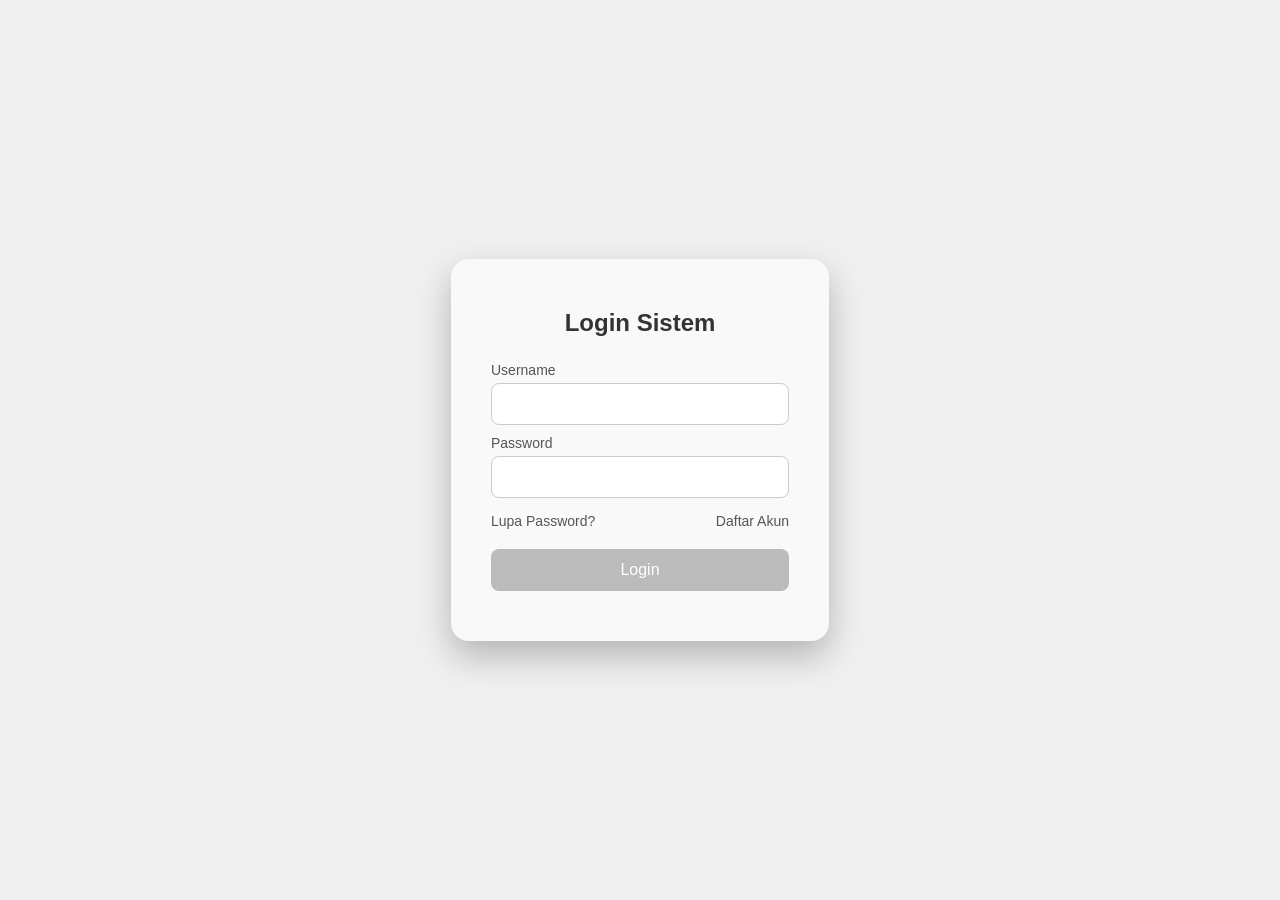
<file: Tugas Elektronik/index.html>
<!DOCTYPE html>
<html lang="id">
<head>

<meta charset="UTF-8">
<title>Login Sistem</title>

<link rel="stylesheet" href="login.css">

</head>

<body>

<div class="login-container">
    <h2>Login Sistem</h2>
    <form action="login.php" method="POST">
        <label>Username</label>
        <input type="text" name="username" required>

        <label>Password</label>
        <input type="password" name="password" required>

        <!-- Link bawah password -->
        <div class="links">
            <a href="#">Lupa Password?</a>
            <a href="#">Daftar Akun</a>
        </div>

        <button type="submit">Login</button>
    </form>
</div>

</body>
</html>
</file>
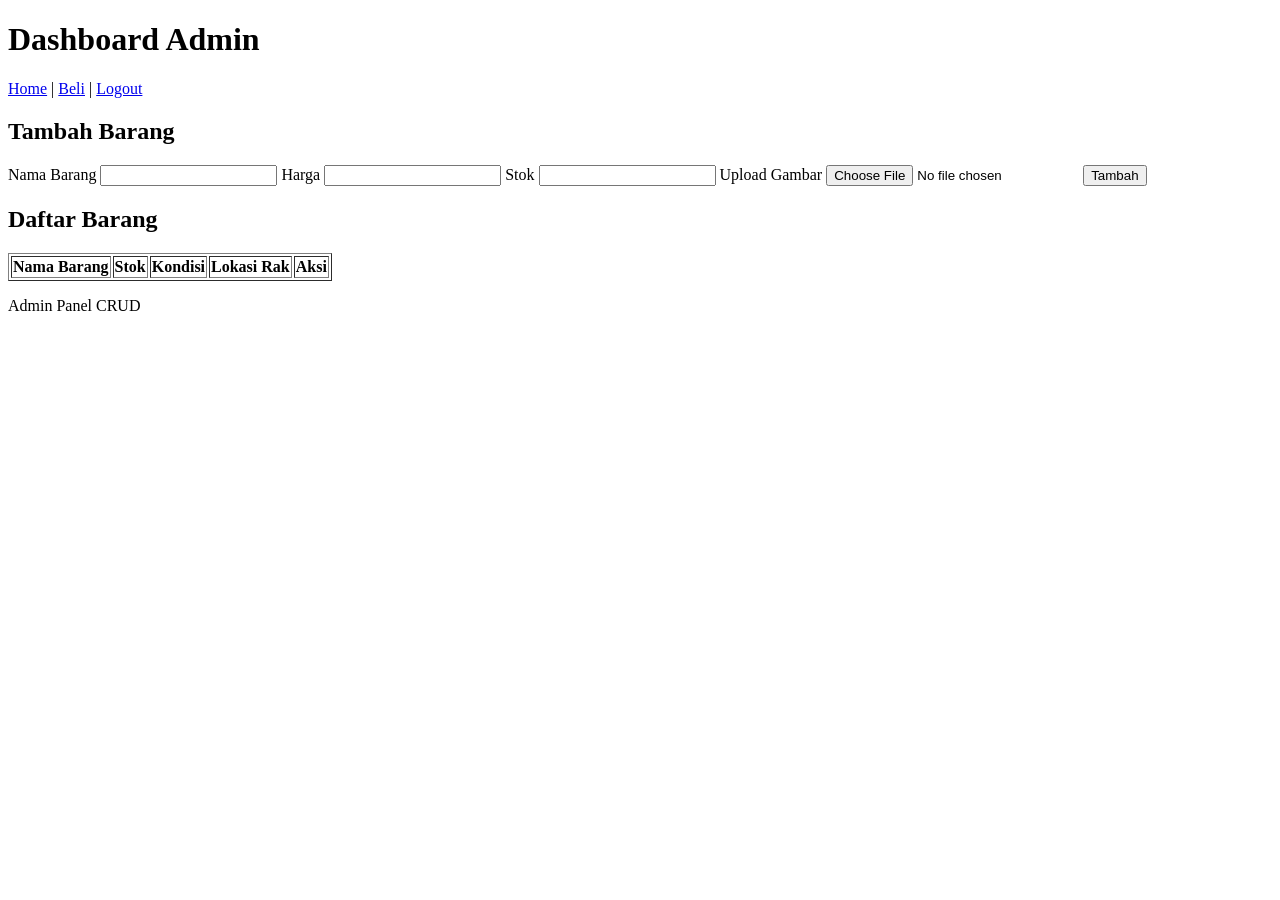
<file: Tugas Elektronik/edit.html>
<!DOCTYPE html>
<html lang="id">
<head>
    <meta charset="UTF-8">
    <meta name="viewport" content="width=device-width, initial-scale=1.0">
    <title>Dashboard Admin</title>
</head>
<body>

<header>
    <h1>Dashboard Admin</h1>
    <nav>
        <a href="dashboard.html">Home</a> |
        <a href="beli.html">Beli</a> |
        <a href="logout.php">Logout</a>
    </nav>
</header>

<main>

<section>
    <h2>Tambah Barang</h2>

    <form action="create.php" method="POST" enctype="multipart/form-data">
        
        <label>Nama Barang</label>
        <input type="text" name="nama_barang" required>

        <label>Harga</label>
        <input type="number" name="harga" required min="0">

        <label>Stok</label>
        <input type="number" name="stok" required min="0">

        <label>Upload Gambar</label>
        <input type="file" name="gambar" accept="image/*" required>

        <button type="submit">Tambah</button>
    </form>
</section>

<section>
    <h2>Daftar Barang</h2>

    <table border="1">
        <thead>
    <tr>
        <th>Nama Barang</th>
        <th>Stok</th>
        <th>Kondisi</th>
        <th>Lokasi Rak</th>
        <th>Aksi</th>
    </tr>
</thead>
        <tbody>
            <!-- DATA DARI DATABASE -->
            <!-- Looping PHP nanti di sini -->
        </tbody>
    </table>
</section>

</main>

<footer>
    <p>Admin Panel CRUD</p>
</footer>

</body>
</html>
</file>
<file: Tugas Elektronik/login.css>
/* RESET DASAR */
* {
    margin: 0;
    padding: 0;
    box-sizing: border-box;
    font-family: 'Poppins', sans-serif;
}

body, html {
    height: 100%;
    background: #f0f0f0; /* background netral */
    display: flex;
    justify-content: center;
    align-items: center;
}

/* CONTAINER FORM */
.login-container {
    background-color: #f9f9f9;
    padding: 50px 40px; /* lebih besar */
    border-radius: 18px; /* sedikit lebih besar supaya proporsional */
    box-shadow: 0 15px 35px rgba(0,0,0,0.25);
    width: 420px; /* lebih lebar */
    max-width: 90%;
    text-align: center;
    transition: all 0.3s ease-in-out;
}

/* JUDUL FORM */
.login-container h2 {
    margin-bottom: 25px;
    color: #333;
    font-weight: 600;
}

/* LABEL FORM */
.login-container label {
    display: block;
    text-align: left;
    font-size: 14px;
    color: #555;
    margin-top: 10px;
}

/* INPUT FIELDS */
.login-container input[type="text"],
.login-container input[type="password"] {
    width: 100%;
    padding: 12px 15px;
    margin-top: 5px;
    border: 1px solid #ccc;
    border-radius: 8px;
    outline: none;
    font-size: 14px;
    transition: all 0.3s ease;
}

.login-container input[type="text"]:focus,
.login-container input[type="password"]:focus {
    border-color: #999;
    box-shadow: 0 0 8px rgba(150,150,150,0.5);
}

/* BUTTON LOGIN */
.login-container button {
    width: 100%;
    padding: 12px;
    margin-top: 20px;
    background-color: #bbb; /* silver */
    color: #fff;
    border: none;
    border-radius: 8px;
    font-size: 16px;
    cursor: pointer;
    transition: all 0.3s ease;
}

.login-container button:hover {
    background-color: #999; /* dark silver */
    transform: translateY(-2px);
}

/* LINK LUPA PASSWORD & REGISTER */
.login-container .links {
    margin-top: 15px;
    display: flex;
    justify-content: space-between;
    font-size: 14px;
}

.login-container .links a {
    color: #555;
    text-decoration: none;
    transition: all 0.3s ease;
}

.login-container .links a:hover {
    color: #333;
    text-decoration: underline;
}

/* RESPONSIF UNTUK MOBILE */
@media (max-width: 400px) {
    .login-container {
        padding: 30px 20px;
    }
}
</file>
